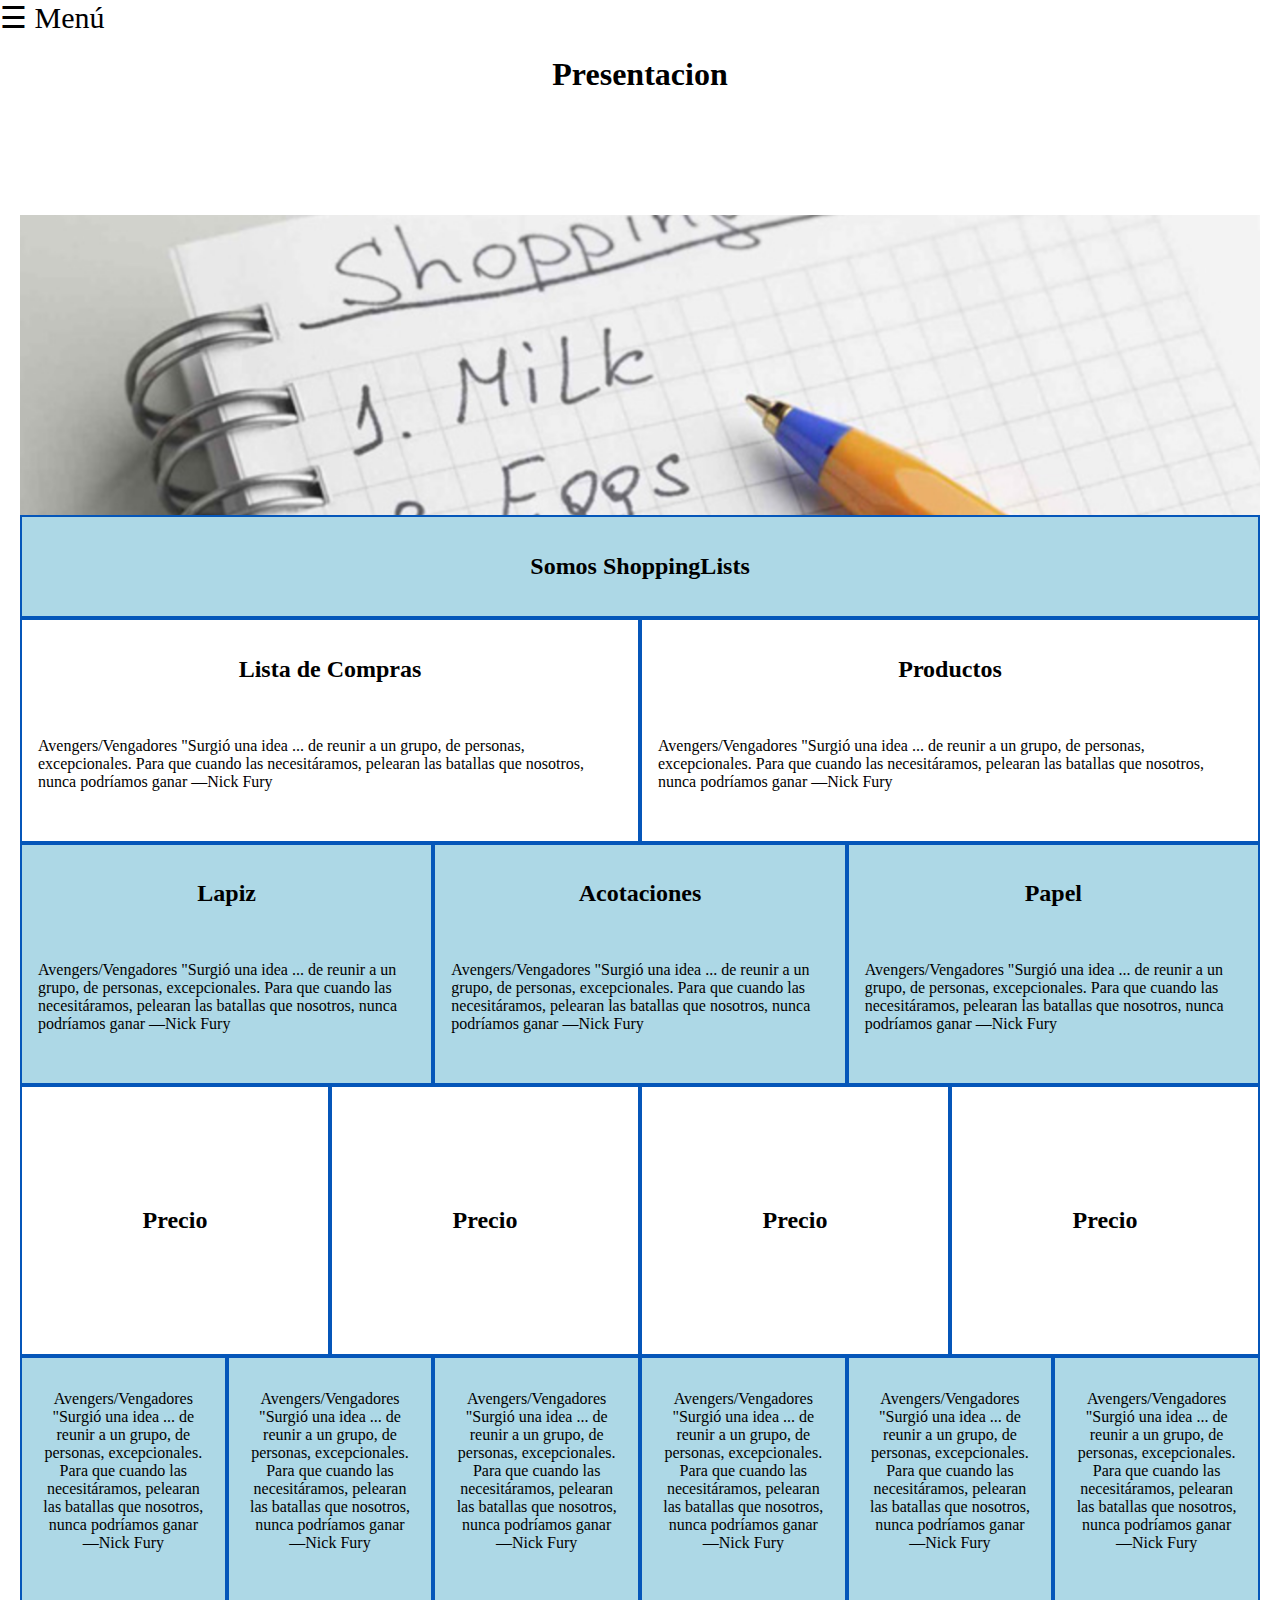
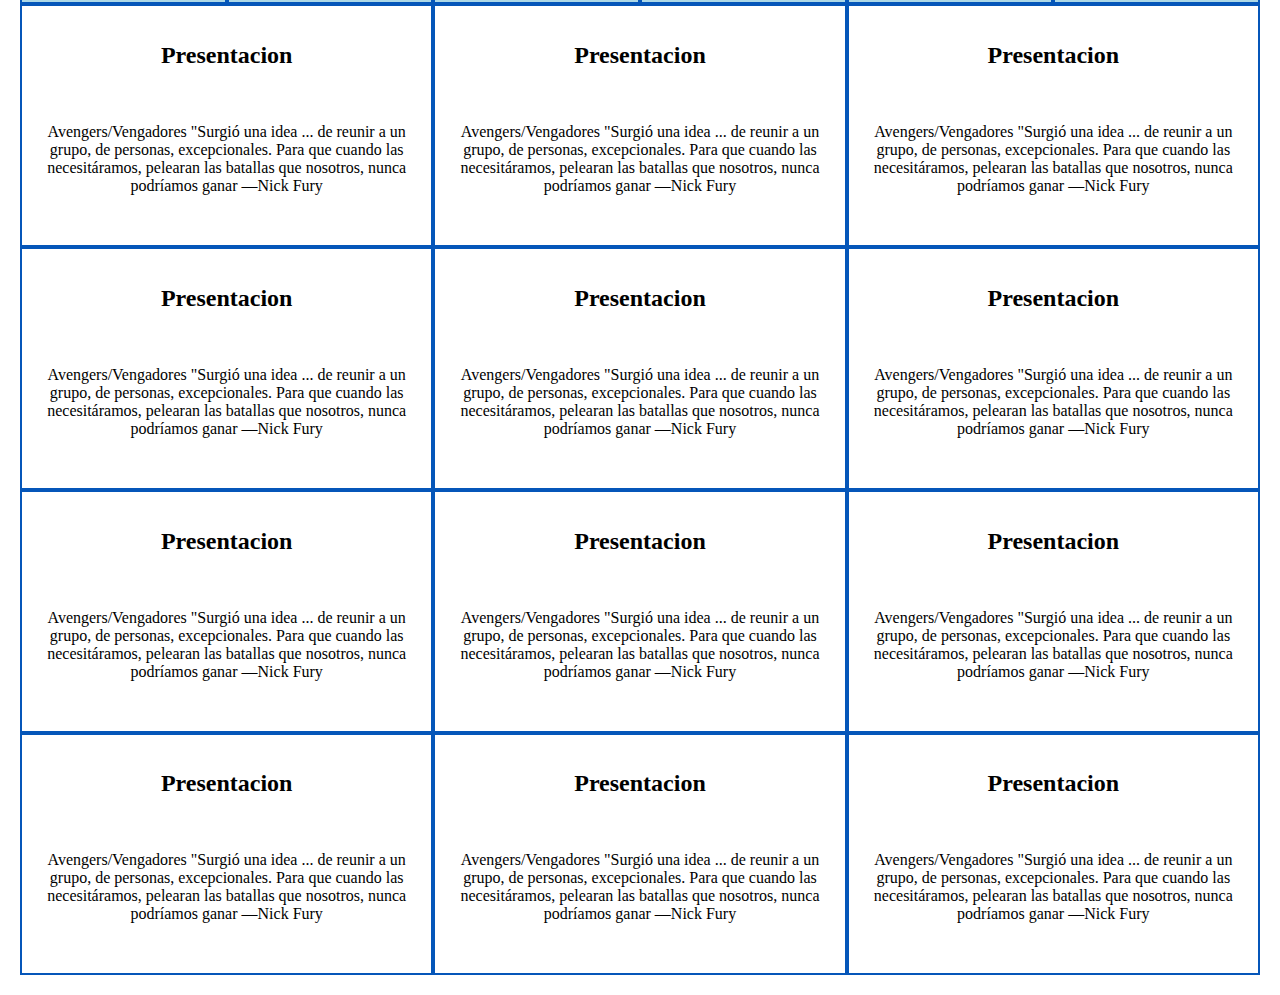
<file: cliente/index.html>
<html lang="es">
    <head>
        <title>ShoppingLists</title>
        <meta charset="UTF-8">
        <link rel="icon" href="img/favicon.png">
        <meta http-equiv="X-UA-Compatible" content="IE=edge">
        <meta name="viewport" content="width=device-width, initial-scale=1">
        <link rel="manifest" href="/manifest.json">
        <link rel="stylesheet" href="style/index.css">
        <link rel="stylesheet" href="style/menu.css">
    </head>
    <body>
      <div id="mySidenav" class="sidenav">
        <a href="javascript:void(0)" class="closebtn" onclick="closeNav()">&times;</a>
        <a href="index.html">Inicio</a>
        <a href="login.html">Iniciar Sesion</a>
        <a href="suscribe.html">Suscribete</a>
      </div>
      
      <!-- Use any element to open the sidenav -->
      <span style="font-size:30px;cursor:pointer" onclick="openNav()">&#9776; Menú</span>
        <h1>Presentacion</h1>
        <main id="main">
            <section id="principal">
                <img src="img/ShoppingLists.png">
            </section>
            <div class="fila una_columna">
              <div class="columna">
                <h2 class="title">Somos ShoppingLists</h2>
              </div>
            </div>
            <div class="fila dos_columnas">
                <div class="columna">
                    <h2 class="title">Lista de Compras</h2><br>
                    <p>Avengers/Vengadores
                      "Surgió una idea ... de reunir a un grupo, de personas, excepcionales. Para que cuando las necesitáramos, pelearan las batallas que nosotros, nunca podríamos ganar
                      ―Nick Fury</p><br>
                </div>
                <div class="columna">
                    <h2 class="title">Productos</h2><br>
                    <p>Avengers/Vengadores
                      "Surgió una idea ... de reunir a un grupo, de personas, excepcionales. Para que cuando las necesitáramos, pelearan las batallas que nosotros, nunca podríamos ganar
                      ―Nick Fury</p><br>
                </div>
            </div>
            <div class="fila tres_columnas">
                <div class="columna">
                    <h2 class="title">Lapiz</h2><br>
                    <p>Avengers/Vengadores
                      "Surgió una idea ... de reunir a un grupo, de personas, excepcionales. Para que cuando las necesitáramos, pelearan las batallas que nosotros, nunca podríamos ganar
                      ―Nick Fury</p><br>
                </div>
                <div class="columna">
                    <h2 class="title">Acotaciones</h2><br>
                    <p>Avengers/Vengadores
                      "Surgió una idea ... de reunir a un grupo, de personas, excepcionales. Para que cuando las necesitáramos, pelearan las batallas que nosotros, nunca podríamos ganar
                      ―Nick Fury</p><br>
                </div>
                <div class="columna">
                    <h2 class="title">Papel</h2><br>
                    <p>Avengers/Vengadores
                      "Surgió una idea ... de reunir a un grupo, de personas, excepcionales. Para que cuando las necesitáramos, pelearan las batallas que nosotros, nunca podríamos ganar
                      ―Nick Fury</p><br>
                </div>
            </div> 
            <div class="fila cuatro_columnas">
                <div class="columna">
                    <h2 class="title">Precio</h2>
                </div>
                <div class="columna">
                    <h2 class="title">Precio</h2>
                </div>
                <div class="columna">
                    <h2 class="title">Precio</h2>
                </div>
                <div class="columna">
                    <h2 class="title">Precio</h2>
                </div>
            </div>
  
            <div class="fila seis_columnas">
                <div class="columna">
                    <p>Avengers/Vengadores
                      "Surgió una idea ... de reunir a un grupo, de personas, excepcionales. Para que cuando las necesitáramos, pelearan las batallas que nosotros, nunca podríamos ganar
                      ―Nick Fury</p><br>
                </div>
                <div class="columna">
                    <p>Avengers/Vengadores
                      "Surgió una idea ... de reunir a un grupo, de personas, excepcionales. Para que cuando las necesitáramos, pelearan las batallas que nosotros, nunca podríamos ganar
                      ―Nick Fury</p><br>
                </div>
                <div class="columna">
                    <p>Avengers/Vengadores
                      "Surgió una idea ... de reunir a un grupo, de personas, excepcionales. Para que cuando las necesitáramos, pelearan las batallas que nosotros, nunca podríamos ganar
                      ―Nick Fury</p><br>
                    </div>
                <div class="columna">
                    <p>Avengers/Vengadores
                      "Surgió una idea ... de reunir a un grupo, de personas, excepcionales. Para que cuando las necesitáramos, pelearan las batallas que nosotros, nunca podríamos ganar
                      ―Nick Fury</p><br> </div>
                <div class="columna">
                    <p>Avengers/Vengadores
                      "Surgió una idea ... de reunir a un grupo, de personas, excepcionales. Para que cuando las necesitáramos, pelearan las batallas que nosotros, nunca podríamos ganar
                      ―Nick Fury</p><br></div>
                <div class="columna">
                    <p>Avengers/Vengadores
                      "Surgió una idea ... de reunir a un grupo, de personas, excepcionales. Para que cuando las necesitáramos, pelearan las batallas que nosotros, nunca podríamos ganar
                      ―Nick Fury</p><br></div>
            </div>
  
            <div class="fila doce_columnas">
                <div class="columna">
                    <h2 class="title">Presentacion</h2><br>
                    <p>Avengers/Vengadores
                      "Surgió una idea ... de reunir a un grupo, de personas, excepcionales. Para que cuando las necesitáramos, pelearan las batallas que nosotros, nunca podríamos ganar
                      ―Nick Fury</p><br></div>
                <div class="columna">
                    <h2 class="title">Presentacion</h2><br>
                    <p>Avengers/Vengadores
                      "Surgió una idea ... de reunir a un grupo, de personas, excepcionales. Para que cuando las necesitáramos, pelearan las batallas que nosotros, nunca podríamos ganar
                      ―Nick Fury</p><br>
                </div>
                <div class="columna">
                    <h2 class="title">Presentacion</h2><br>
                    <p>Avengers/Vengadores
                      "Surgió una idea ... de reunir a un grupo, de personas, excepcionales. Para que cuando las necesitáramos, pelearan las batallas que nosotros, nunca podríamos ganar
                      ―Nick Fury</p><br>
                </div>
                <div class="columna">
                  <h2 class="title">Presentacion</h2><br>
                    <p>Avengers/Vengadores
                      "Surgió una idea ... de reunir a un grupo, de personas, excepcionales. Para que cuando las necesitáramos, pelearan las batallas que nosotros, nunca podríamos ganar
                      ―Nick Fury</p><br>
                </div>
                <div class="columna">
                  <h2 class="title">Presentacion</h2><br>
                    <p>Avengers/Vengadores
                      "Surgió una idea ... de reunir a un grupo, de personas, excepcionales. Para que cuando las necesitáramos, pelearan las batallas que nosotros, nunca podríamos ganar
                      ―Nick Fury</p><br></div>
                <div class="columna">
                  <h2 class="title">Presentacion</h2><br>
                    <p>Avengers/Vengadores
                      "Surgió una idea ... de reunir a un grupo, de personas, excepcionales. Para que cuando las necesitáramos, pelearan las batallas que nosotros, nunca podríamos ganar
                      ―Nick Fury</p><br></div>
                <div class="columna">
                  <h2 class="title">Presentacion</h2><br>
                    <p>Avengers/Vengadores
                      "Surgió una idea ... de reunir a un grupo, de personas, excepcionales. Para que cuando las necesitáramos, pelearan las batallas que nosotros, nunca podríamos ganar
                      ―Nick Fury</p><br></div>
                <div class="columna">
                  <h2 class="title">Presentacion</h2><br>
                    <p>Avengers/Vengadores
                      "Surgió una idea ... de reunir a un grupo, de personas, excepcionales. Para que cuando las necesitáramos, pelearan las batallas que nosotros, nunca podríamos ganar
                      ―Nick Fury</p><br></div>
                <div class="columna">
                  <h2 class="title">Presentacion</h2><br>
                    <p>Avengers/Vengadores
                      "Surgió una idea ... de reunir a un grupo, de personas, excepcionales. Para que cuando las necesitáramos, pelearan las batallas que nosotros, nunca podríamos ganar
                      ―Nick Fury</p><br>
                </div>
                <div class="columna">
                  <h2 class="title">Presentacion</h2><br>
                    <p>Avengers/Vengadores
                      "Surgió una idea ... de reunir a un grupo, de personas, excepcionales. Para que cuando las necesitáramos, pelearan las batallas que nosotros, nunca podríamos ganar
                      ―Nick Fury</p><br>
                </div>
                <div class="columna">
                  <h2 class="title">Presentacion</h2><br>
                    <p>Avengers/Vengadores
                      "Surgió una idea ... de reunir a un grupo, de personas, excepcionales. Para que cuando las necesitáramos, pelearan las batallas que nosotros, nunca podríamos ganar
                      ―Nick Fury</p><br>
                </div>
                <div class="columna">
                  <h2 class="title">Presentacion</h2><br>
                    <p>Avengers/Vengadores
                      "Surgió una idea ... de reunir a un grupo, de personas, excepcionales. Para que cuando las necesitáramos, pelearan las batallas que nosotros, nunca podríamos ganar
                      ―Nick Fury</p><br>
                </div>
            </div>
  
        </main>
        <script src="app/app.js"></script>
        <script src="app/menu.js"></script>
    </body>
</html>
</file>
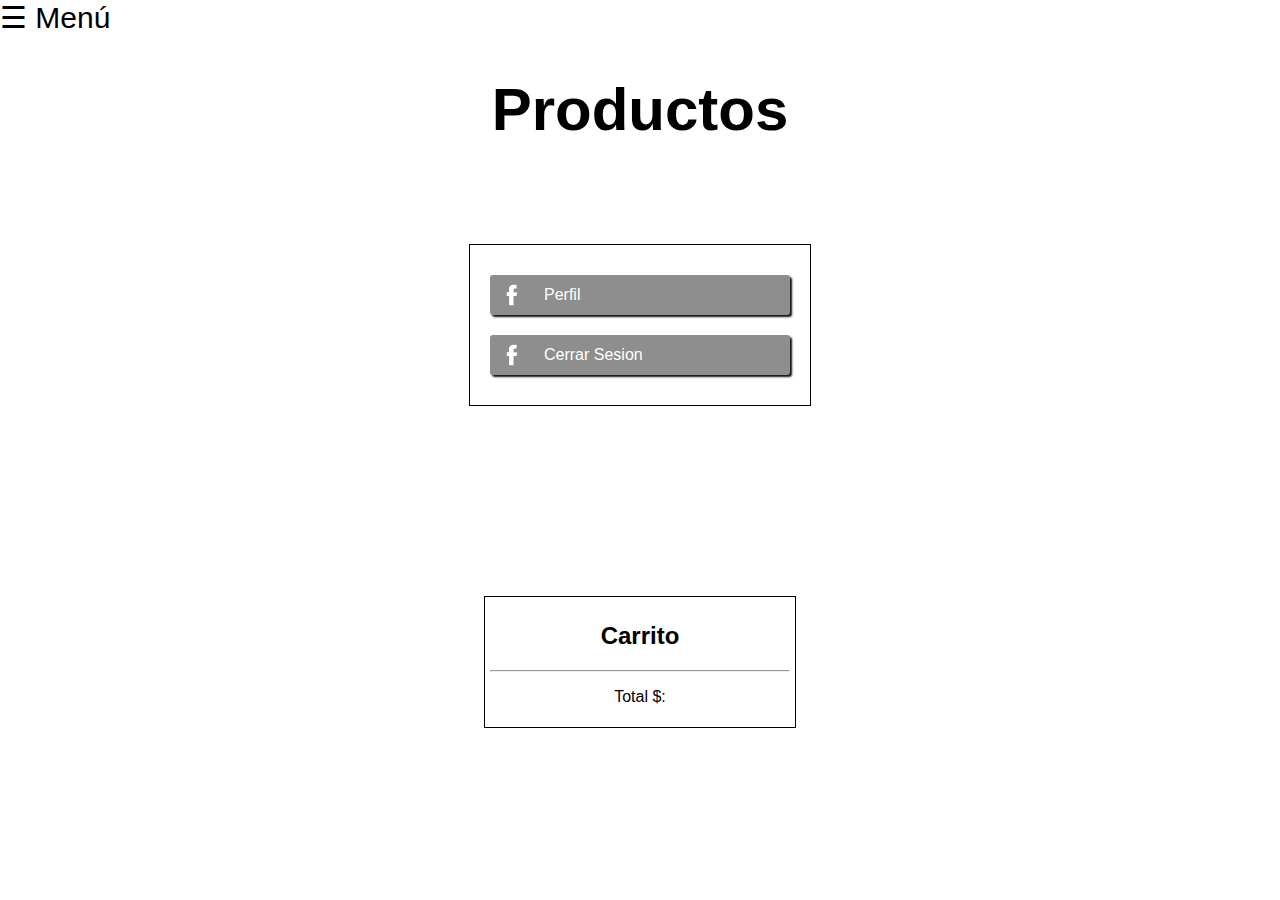
<file: cliente/producto.html>
<!DOCTYPE html>
<html lang="en">
<head>
    <meta charset="UTF-8">
    <meta name="viewport" content="width=device-width, initial-scale=1.0">
    <meta http-equiv="X-UA-Compatible" content="ie=edge">
    <link rel="stylesheet" href="style/producto.css" type="text/css">
    <link rel="stylesheet" href="style/menu.css" type="text/css">
    <link rel="icon" href="img/favicon.png">
    <title>ShoppingLists</title>
</head>
<body>
    <div id="mySidenav" class="sidenav">
        <a href="javascript:void(0)" class="closebtn" onclick="closeNav()">&times;</a>
        <a href="producto.html">Productos</a>
        <a href="tienda.html">Tienda</a>
      </div>
      
      <!-- Use any element to open the sidenav -->
      <span style="font-size:30px;cursor:pointer" onclick="openNav()">&#9776; Menú</span>
    <h1>Productos</h1>
    <div id="botones" class="container1">
        <div id="status"></div>
            <div>
                <a id="name"></a>
                <a id="last_name"></a>
       </div>
       <button onclick="getInfo()" id="perfil" class="btn facebook" data-provider="facebook"><i></i><span>Perfil</span></button>
       <button onclick="fbLogoutUser()" id="logout" class="btn facebook" data-provider="facebook"><i></i><span>Cerrar Sesion</span></button>
    </div>  
    <main id="main">
        <div class="container">
            <div class="row">
                <!-- Elementos generados a partir del JSON -->
                <main id="items" class="col-sm-8 row"></main>
                <!-- Carrito -->
                    <aside class="col-sm-4">
                        <h2>Carrito</h2>
                        <!-- Elementos del carrito -->
                        <ul id="carrito" class="list-group"></ul>
                        <hr>
                        <!-- Precio total -->
                        <p class="text-right">Total $: <span id="total"></span></p>
                    </aside>
            </div>
        </div>
    </main>
    <script src="app/productApi.js"></script>
    <script src="app/facebookApi2.js"></script>
    <script src="app/menu.js"></script>
</body>
</html>
</file>
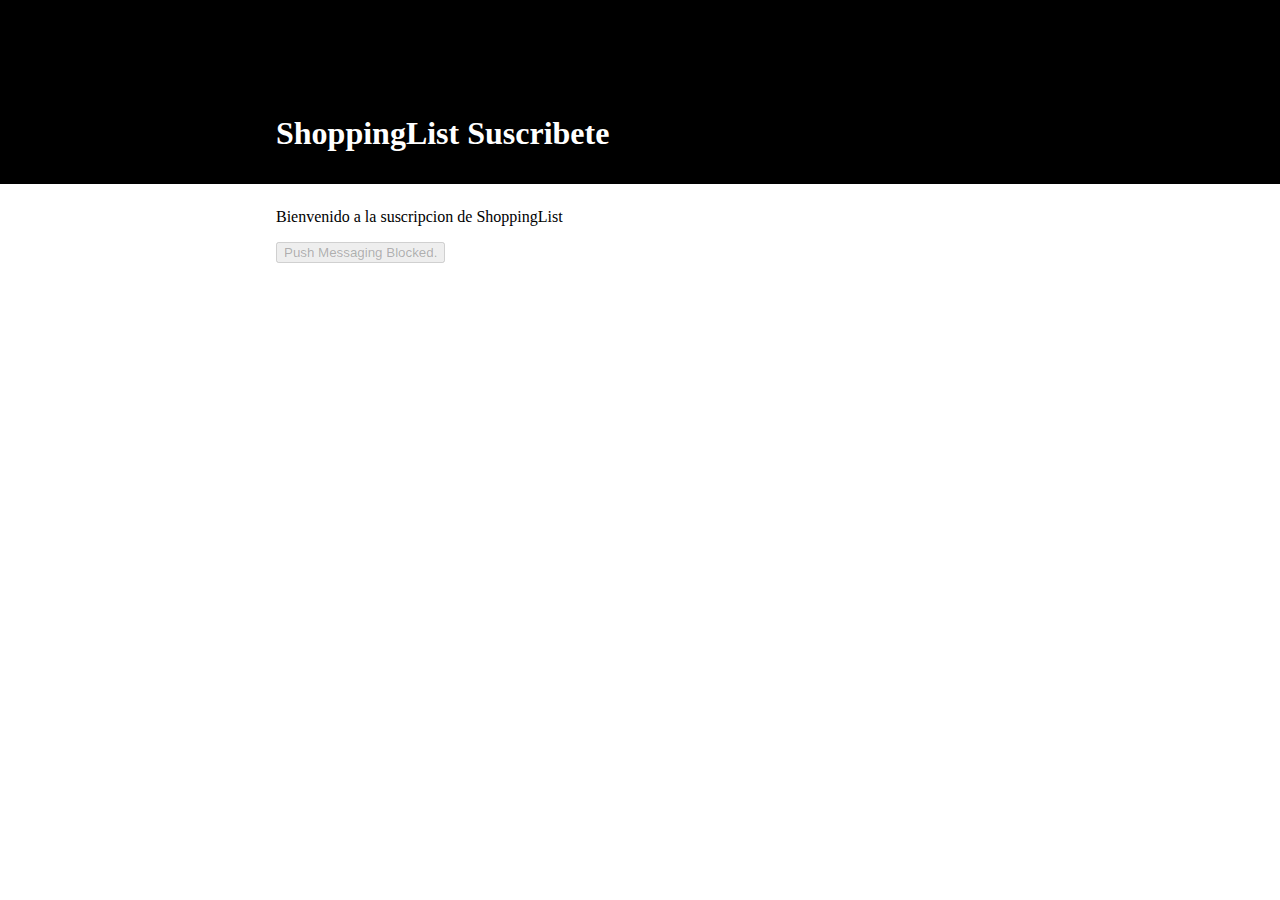
<file: cliente/suscribe.html>
<!DOCTYPE html>
<html>
<head>
  <meta charset="utf-8">
  <meta http-equiv="X-UA-Compatible" content="IE=edge">
  <meta name="viewport" content="width=device-width, initial-scale=1.0">

  <link rel="icon" href="img/favicon.png">
    <title>ShoppingLists</title>

  <link rel="stylesheet" href="https://fonts.googleapis.com/icon?family=Material+Icons">
  <link rel="stylesheet" href="https://code.getmdl.io/1.2.1/material.indigo-pink.min.css">
  <script defer src="https://code.getmdl.io/1.2.1/material.min.js"></script>
  <link rel="stylesheet" href="style/suscribe.css">
</head>

<body>

  <header>
    <h1>ShoppingList Suscribete</h1>
  </header>

  <main>
    <p>Bienvenido a la suscripcion de ShoppingList</p>
    <p>
      <button disabled class="js-push-btn mdl-button mdl-js-button mdl-button--raised mdl-js-ripple-effect">
        Activda Notificacion ShoppingList
      </button>
    </p>
    <section class="subscription-details js-subscription-details is-invisible">
      <p>Que hare cuando termine el examen de web Mobile????</p>
      <p>Al fin descansaré y veré el amanecer de un universo agradecido.
        <a href="https://web-push-codelab.glitch.me//">Push Companion
      Site</a> Debiste... debiste apuntar a la cabeza.</p>
      <pre><code class="js-subscription-json"></code></pre>
    </section>
  </main>

  <script src="app/main1.js"></script>

  <script src="https://code.getmdl.io/1.2.1/material.min.js"></script>
</body>
</html>
</file>
<file: cliente/style/index.css>
body{
  margin: 0;
}
/*Section Principal*/
#principal
{
    /*la section empezara donde termina el header*/
    margin-top: 80px;
}

/* seccion imagen prncipal*/
#principal img
{
    width: 100%;
    height: 100%;
    
}

/* RESPONSIVE 720px*/
@media (min-width:720px){
    
    /*Seccion  Principal*/
    #principal
    {
        height: 300px;
        overflow: hidden;
    }
    
    /* seccion de img principal*/
    #principal img
    {
        height: auto;
        margin-top: -80px;
        
    }
}

/* RESPONSIVE 1024px*/
@media (min-width:1024px){
    
    /*Seccion  Principal*/
    #banner img
    {
        margin-top: -110px;
        
    }
}
/*Titulo de cada Columna del Grid*/
h2,h4,h1{
    text-align: center;
  }
  
  /*TODAS las filas que contiene las columnas*/
  .fila
  {
    width: 100%; /*90%*/
    /*margin: 2% auto;*/
    overflow: hidden;
  }
  
  /* TODAS las Columnas */
  .columna
  {
    width:100%;
    background: lightblue;
    border: 2px solid #0556b9;
    float: left;
    /*margin-right: 2%;*/
    box-sizing: border-box;
    padding: 1em;
    overflow: hidden;
  }
  
  /* Imagenes columnas de 6*/
  .seis_columnas .columna
  {
     text-align: center;
     background:lightblue;
  }
  
  /* Imagenes Columnas de 4*/
  .cuatro_columnas .columna
  {
      text-align: center;
      background: #fff;
      padding-top: 100px;
      padding-bottom: 100px;
  }
  
  /* Columnas de 3*/
  .tres_columnas .columna
  {
    background:lightblue;
  }
  /* Columnas de 2*/
  .dos_columnas .columna
  {
      background: #fff;
  }
  
  /*12 Columnas*/
  .doce_columnas .columna
  {
      background: #fff;
      text-align: center;
  }
  
  /* Iconos */
  .iconos
  {
      text-align: center;
      font-size: 30px;
  }
  
  
  /* RESPONSIVE Minimo 720px*/
  @media (min-width: 720px){
    .columna
    {
      background: #0ff;
    }
    /*3 Columnas a partir de 720px*/
    .tres_columnas .columna
    {
      width: 33.333%;
    }
    .tres_columnas .columna:nth-child(3n)
    {
      margin-right: 0;
    }
    /*6 Columnas son dos en mayor a 720px*/
    .seis_columnas .columna
    {
      width: 33.333%; /*33.2*/
    }
    .seis_columnas .columna:nth-child(2n)
    {
      margin-right: 0%; /*2%*/
    }
    .seis_columnas .columna:nth-child(3n)
    {
      margin-right: 0;
    }
    /*12 Columnas son tres en mayor a 720px*/
    .doce_columnas .columna
    {
      width: 50%; /*23.5*/
      background: #fff;
    }
    .doce_columnas .columna:nth-child(3n)
    {
      margin-right: 0%; /*2%*/
    }
    .doce_columnas .columna:nth-child(4n)
    {
      margin-right: 0;
    }
  }
  
  /* RESPONSIVE Minimo 1024px*/
  @media (min-width: 1024px){
    .columna
    {
      background: lightblue;
    }
    /*2 Columnas a partir de 1024px*/
    .dos_columnas .columna
    {
      width: 50%; /*49%*/
    }
    .dos_columnas .columna:nth-child(2n)
    {
      margin-right: 0;
    }
    /*4 Columnas son dos en mayor a 1024px*/
    .cuatro_columnas .columna
    {
      width: 25%; /*23.5*/
    }
    .cuatro_columnas .columna:nth-child(2n)
    {
      margin-right: 0%; /*2%*/
    }
    .cuatro_columnas .columna:nth-child(4n)
    {
      margin-right: 0;
    }
    /*6 Columnas son dos en mayor a 1024px*/
    .seis_columnas .columna
    {
      width: 16.6666%;
    }
    .seis_columnas .columna:nth-child(2n)
    {
      margin-right: 0%; /*2%*/
    }
    .seis_columnas .columna:nth-child(3n)
    {
      margin-right: 0%; /*2%*/
    }
    .seis_columnas .columna:nth-child(6n)
    {
      margin-right: 0;
    }
    /*12 Columnas son tres en mayor a 1024px*/
    .doce_columnas .columna
    {
      width: 33.333%;
      background: #fff;
    }
    .doce_columnas .columna:nth-child(3n)
    {
      margin-right: 0%; /*2%*/
    }
    .doce_columnas .columna:nth-child(4n)
    {
      margin-right: 0%; /*2%*/
    }
    .doce_columnas .columna:nth-child(12n)
    {
      margin-right: 0;
    }
  }
</file>
<file: cliente/style/menu.css>
/* The side navigation menu */
.sidenav {
    height: 100%; /* 100% Full-height */
    width: 0; /* 0 width - change this with JavaScript */
    position: fixed; /* Stay in place */
    z-index: 1; /* Stay on top */
    top: 0;
    left: 0;
    background-color: #111; /* Black*/
    overflow-x: hidden; /* Disable horizontal scroll */
    padding-top: 60px; /* Place content 60px from the top */
    transition: 0.5s; /* 0.5 second transition effect to slide in the sidenav */
  }
  
  /* The navigation menu links */
  .sidenav a {
    padding: 8px 8px 8px 32px;
    text-decoration: none;
    font-size: 25px;
    color: #818181;
    display: block;
    transition: 0.3s;
  }
  
  /* When you mouse over the navigation links, change their color */
  .sidenav a:hover {
    color: #f1f1f1;
  }
  
  /* Position and style the close button (top right corner) */
  .sidenav .closebtn {
    position: absolute;
    top: 0;
    right: 25px;
    font-size: 36px;
    margin-left: 50px;
  }
  
  /* Style page content - use this if you want to push the page content to the right when you open the side navigation */
  #main {
    transition: margin-left .5s;
    padding: 20px;
  }
  
  /* On smaller screens, where height is less than 450px, change the style of the sidenav (less padding and a smaller font size) */
  @media screen and (max-height: 450px) {
    .sidenav {padding-top: 15px;}
    .sidenav a {font-size: 18px;}
  }
</file>
<file: cliente/style/producto.css>
body{
  margin: 0;
  font-family: Arial, Helvetica, sans-serif; 
}
.container1{
  border: solid 0.5px black;
  padding: 20px;
  margin: 100px auto;
	text-align: center;
	width: 400px;
}
h1{
  font-family: Arial, Helvetica, sans-serif; 
	text-align: center;
  font-size: 60px;
}
.container{
  border: solid 0.5px black;
  padding: 10px;
  margin: 100px auto;
	text-align: center;
  width: 400px;
  font-family: Arial, Helvetica, sans-serif; 
}
.btn {
  background-color: #8E8E8E;
  border: 0;
  border-radius: 3px;
  color: #FFF;
  cursor: pointer;
  box-shadow: 2px 2px 2px #111;
  width: 100%;
  height: 40px;
  text-align: left;
  position: relative;
  padding: 0;
  margin: 10px 0;
}

.btn span {
font-size: 16px;
line-height: 40px;
}

.btn:active {
top: 1px;
box-shadow: 1px 1px 2px #000;
}

.btn i {
margin-right: 10px
}

.facebook {
background-color: #3B5998;
}

.facebook i {
  float: left;
  width: 44px;
  height: 40px;
background: url("[data-uri]") no-repeat center center;
}
.btn-1,.btn-primary,.btn-danger,.btn-2{
  padding: 10px 16px;
  font-size: 18px;
  line-height: 1.3333333;
  border-radius: 6px;
}
.btn-danger{
  background-color: red;
  color:white;
}
.btn-1 ,.btn-primary{
  background-color: cadetblue;
  color: white;
}
h5{
  font-size: 30px;
}
/* RESPONSIVE Minimo 720px*/
@media (min-width: 720px){
  .container1{
    border: solid 0.5px black;
    padding: 20px;
    margin: 100px auto;
    text-align: center;
    width: 300px;
  }
  .container{
    border: solid 0.5px black;
    padding: 5px;
    margin: 70px auto;
    text-align: center;
    width: 500px;
    font-family: Arial, Helvetica, sans-serif; 
  }
}
/* RESPONSIVE Minimo 720px*/
@media (min-width: 360px),(max-width: 640px){
  nav ul {
  min-width:400px;
  }
  .container1{
      border: solid 0.5px black;
      padding: 20px;
      margin: 100px auto;
        text-align: center;
        width: 300px;
    }
  .btn {
      background-color: #8E8E8E;
      border: 0;
      border-radius: 3px;
      color: #FFF;
      cursor: pointer;
      box-shadow: 2px 2px 2px #111;
      width: 100%;
      height: 40px;
      text-align: left;
      position: relative;
      padding: 0;
      margin: 10px 0;
    }
    .container{
      border: solid 0.5px black;
      padding: 5px;
      margin: 70px auto;
      text-align: center;
      width: 300px;
      font-family: Arial, Helvetica, sans-serif; 
    }
}
</file>
<file: cliente/style/suscribe.css>
html {
    height: 100%;
  }
  
  html, body {
    width: 100%;
    padding: 0;
    margin: 0;
  }
  
  body {
    min-height: auto;
    box-sizing: border-box;
  }
  
  header {
    padding: 115px 0 32px 0;
    background-color: black;
    color: white;
  }
  
  main, header > h1 {
    padding: 0 16px;
    max-width: 760px;
    box-sizing: border-box;
    margin: 0 auto;
  }
  
  main {
    margin: 24px auto;
    box-sizing: border-box;
  }
  
  pre {
    white-space: pre-wrap;
    background-color: #EEEEEE;
    padding: 16px;
  }
  
  pre code {
    word-break: break-word;
  }
  
  .is-invisible {
    opacity: 0;
  }
  
  .subscription-details {
    transition: opacity 1s;
  }
  
  @media (max-width: 600px) {
    header > h1 {
      font-size: 36px;
    }
  }
</file>
